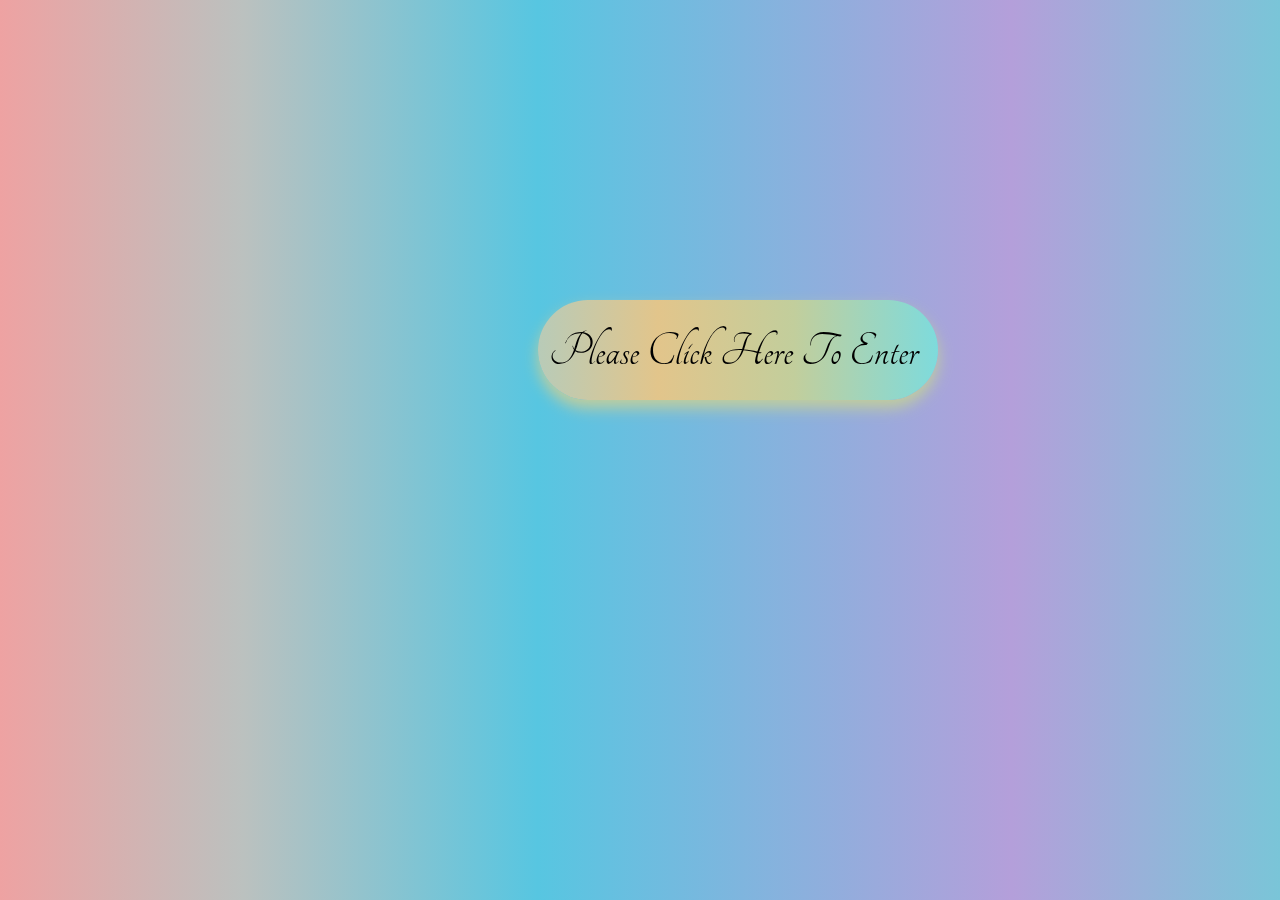
<file: box/index.html>
<!DOCTYPE html>
<html lang="en">
<head>
    <meta charset="UTF-8">
    <meta name="viewport" content="width=device-width, initial-scale=1.0">
    <meta http-equiv="X-UA-Compatible" content="ie=edge">
    <title>Box company</title>
    <link rel="stylesheet" href="style.css" type="text/css">
    <link rel="stylesheet" href="mobile.css" type="text/css">
    <link href="https://fonts.googleapis.com/css?family=Dancing+Script|Tangerine" rel="stylesheet">
</head>
<body>
    <div onload="checkout()" class="slideup" id="moveup">
        <a onclick="onlre()" class="btn1" id="btnhd"><span class="btntxt">Please Click Here To Enter</span></a>
    </div>
    <div class="main main2" id="main">
        <div class="mainhead"><div><a onclick="openmenu()" class="menubtn">&equiv;</a></div>
        <div><h2 class="header">company logo</h2></div></div>
        <div class="navmenu" id="navmenu">
                <a onclick="closemenu()" class="menuclsbtn">&Otimes;</a>
            <ul class="navbar" id="navbar"> 
            <li><a href="index.html" class="navbrc">Home</a></li>
            <li><a href=""class="navbrc">About</a></li>
            <li><a href=""class="navbrc">Services</a></li>
            <li><a href=""class="navbrc">Contact us</a></li>
        </ul>
        </div>
        
        <div>
            <div class="contentsec"><p class="loremtxt">Lorem ipsum dolor, sit amet consectetur adipisicing elit. Nesciunt, quaerat ea! Quis explicabo, iusto, aliquam a tempora est in fugit, quasi nulla illo inventore atque minus architecto molestiae similique veritatis.</p>
                <p class="loremtxt">Lorem ipsum dolor, sit amet consectetur adipisicing elit. Nesciunt, quaerat ea! Quis explicabo, iusto, aliquam a tempora est in fugit, quasi nulla illo inventore atque minus architecto molestiae similique veritatis.</p>
                <p class="loremtxt">Lorem ipsum dolor, sit amet consectetur adipisicing elit. Nesciunt, quaerat ea! Quis explicabo, iusto, aliquam a tempora est in fugit, quasi nulla illo inventore atque minus architecto molestiae similique veritatis.</p>
                <p class="loremtxt">Lorem ipsum dolor, sit amet consectetur adipisicing elit. Nesciunt, quaerat ea! Quis explicabo, iusto, aliquam a tempora est in fugit, quasi nulla illo inventore atque minus architecto molestiae similique veritatis.</p>
                <p class="loremtxt">Lorem ipsum dolor, sit amet consectetur adipisicing elit. Nesciunt, quaerat ea! Quis explicabo, iusto, aliquam a tempora est in fugit, quasi nulla illo inventore atque minus architecto molestiae similique veritatis.</p>
                <p class="loremtxt">Lorem ipsum dolor, sit amet consectetur adipisicing elit. Nesciunt, quaerat ea! Quis explicabo, iusto, aliquam a tempora est in fugit, quasi nulla illo inventore atque minus architecto molestiae similique veritatis.</p>
                <p class="loremtxt">Lorem ipsum dolor, sit amet consectetur adipisicing elit. Nesciunt, quaerat ea! Quis explicabo, iusto, aliquam a tempora est in fugit, quasi nulla illo inventore atque minus architecto molestiae similique veritatis.</p>
                <p class="loremtxt">Lorem ipsum dolor, sit amet consectetur adipisicing elit. Nesciunt, quaerat ea! Quis explicabo, iusto, aliquam a tempora est in fugit, quasi nulla illo inventore atque minus architecto molestiae similique veritatis.</p>
                <p class="loremtxt">Lorem ipsum dolor, sit amet consectetur adipisicing elit. Nesciunt, quaerat ea! Quis explicabo, iusto, aliquam a tempora est in fugit, quasi nulla illo inventore atque minus architecto molestiae similique veritatis.</p>
            </div>
        </div>
    </div>
    <script src="script.js">
    </script>
</body>
</html>
</file>
<file: box/style.css>
div.slideup{
    background-image: linear-gradient(to right, #eea2a2 0%, #bbc1bf 19%, #57c6e1 42%, #b49fda 79%, #7ac5d8 100%);
    width: 100%;
    height: 100%;
    margin: 0;
    padding: 0;
    position: relative;
    opacity: 1;
}
html,body{
    margin: 0;
    padding: 0;
    height: 100%;
    width: 100%;

}
.btn1{
    position: absolute;
    top: 300px;
    left: 42vw;
    width: 400px;
    height: 100px;
    background-image: linear-gradient(to right, #e4afcb 0%, #b8cbb8 0%, #b8cbb8 0%, #e2c58b 30%, #c2ce9c 64%, #7edbdc 100%);
    color: #000;
    border: none;
    cursor: pointer;
    border-radius: 50px;
    box-shadow: white;
    box-shadow: 0px 8px 15px #c2ce9c;
    transition: all 0.3s ease 0s;
    outline: none;
}
.btn1:hover {
    background-color: #2EE59D;
    box-shadow: 0px 15px 20px rgba(46, 229, 157, 0.4);
    color: #fff;
    transform: translateY(-7px);
  }
.text{
    opacity: 1;
    transition: opcity 1s linear;
}
.btntxt{
    position: absolute;
    top: 25px;
    left: 11px;
    font-family: 'Tangerine', cursive;
    font-size: 50px;
}
.main{
    background: linear-gradient(to bottom, rgba(255,255,255,0.15) 0%, rgba(0,0,0,0.15) 100%), radial-gradient(at top center, rgba(255,255,255,0.40) 0%, rgba(0,0,0,0.40) 120%) #989898; 
    background-blend-mode: multiply,multiply;
    width: 0;
    height: 100%;
    margin: 0;
    padding: 0;
    visibility: hidden;
    display: block;
    /*transition: opcity 1s linear;*/
}
.main2{
    display: none;
}
.center{
    position: absolute;
    top:300px;
    left:42vw;
}
.menubtn{
    display: none;
    list-style-type: disc;
}
</file>
<file: box/mobile.css>
@media only screen and (max-width: 768px){
    html,body{
        margin: 0;
        padding: 0;
        height: 100%;
    }
    .slideup{
        display: none;
    }
    .main{
        visibility: visible;
        background-color: white;
        width: 100%;
        background: none;
        margin: 0;
        padding: 0;
        height: 100%;
    }
    .main2{
        display: block;
        height: 100%;
    }
    .menubtn{
        display: block;
        font-size: 6vh;
        margin-top: 0;
        position: relative;
        top: 25px;
        left: 30px;
    }
    .header{
        float: left;
        position: relative;
        left: 35vw;
        font-size: 6vw;
        top: -80px;

    }
    .mainhead{
        background-color: aquamarine;
        width: 100%;
        height: 130px;
        position: absolute;
        
    }
    .contentsec{ 
        position: absolute;
        top: 12vw;
                              
    }
    .loremtxt{
        float: left;
        margin: 50px;
        font-size: 30px;
        
    }
    .navmenu{
        margin: 0;
        padding: 0;
        height: 100%;
        background-color:black;
        opacity: 0.9;
        width: 0vw;
        height: 100%;
        display: block;
        position: absolute;
        top: 0;
    }
    ul.navbar{
        position: absolute;
        top: 7vw;
        list-style-type: none;
        left: -20px;
        transform: scale(0);
        
    }
    ul.navbar li{
        text-decoration: none;
        font-size: 5vw;
        padding:30px;
        text-align: center;
        width: 100%;
        padding-left: 81px;
        position: relative;
        right: 20px;
        opacity: 1;
    }
    ul.navbar>li>a{
        color:rgb(212, 208, 208);
        text-decoration: none;
        text-align: center;
        position: relative;
        right: 40px;
    }
    
    .menuclsbtn{
        color:white;
        font-size: 50px;
        float: right;
        margin: 10px;
    }
}
</file>
